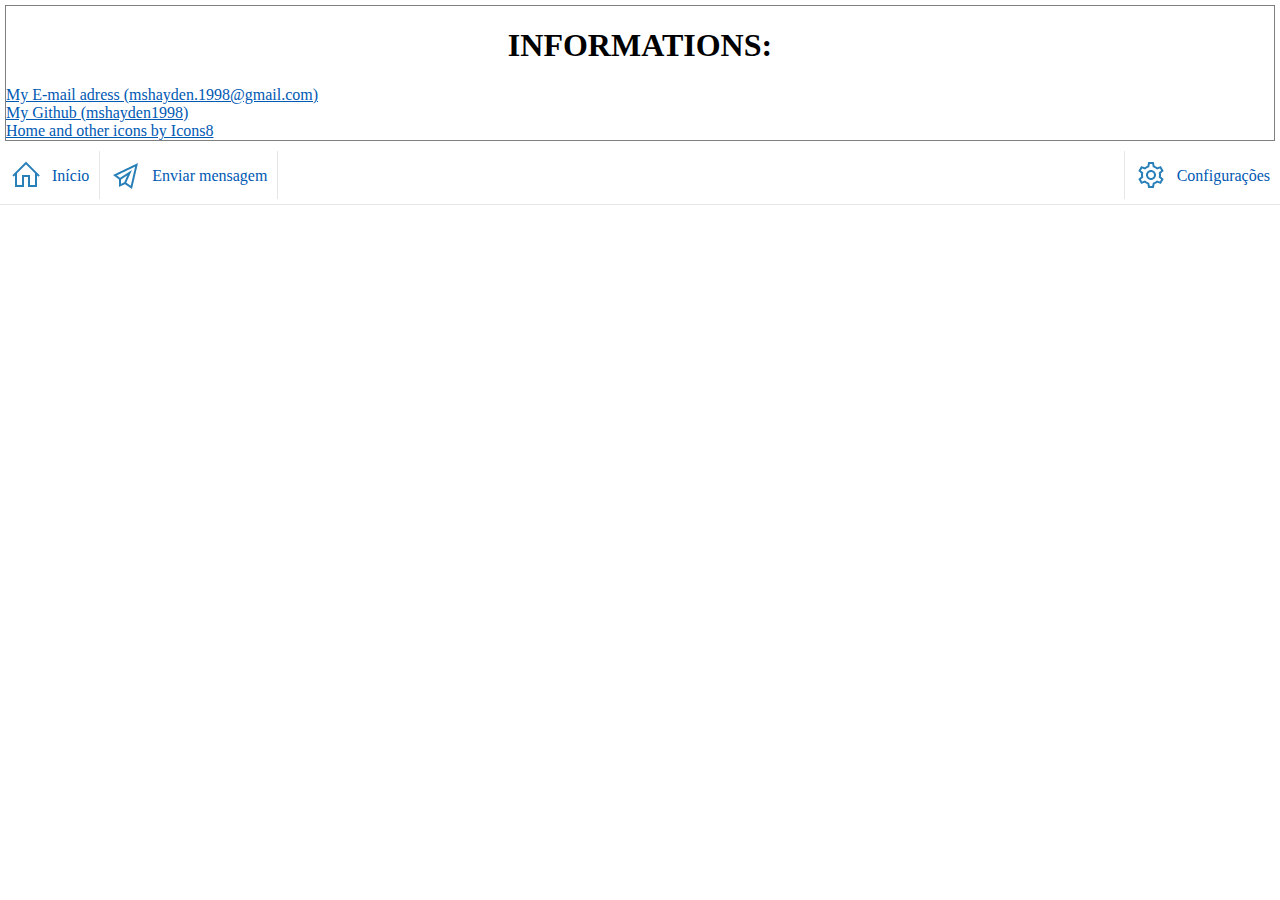
<file: navigationMenu/index.htm>
<!DOCTYPE html>
<html>
<head>
	<title>Título</title>
	<meta charset="UTF-8">
	<meta name="author" content="msHayden1998">
<link rel="stylesheet" type="text/css" href="css/style.css">
</head>
<!--fim do head-->
<body>
	<div style="margin:5px; border:1px solid grey">
		<h1>INFORMATIONS:</h1>
		<span>
		<a href="mailto:mshayden.1998@gmail.com">My E-mail adress (mshayden.1998@gmail.com)</a><br>
		<a href="https://github.com/mshayden1998">My Github (mshayden1998)</a><br>
		<a href="https://icons8.com/icon/14096/Home">Home and other icons by Icons8</a><br>
		</span>
	</div>
<header>
	<h1 class="accessibility-title">Menu Principal:</h1>
	<ul>
		<li>
			<a href="index.htm">
			<img src="icons/icons8-Home.png" alt="Home icon">Início
			</a>
		</li>
		<li>
			<a href="index.htm">
			<img src="icons/icons8-Paper_Plane.png" alt="Paper plane icon">Enviar mensagem
			</a>
		</li>
		<li id="settings">
			<a href="index.htm">
			<img src="icons/icons8-Settings.png" alt="Settings icon">Configurações
			</a>
		</li>
	</ul>
</header>

</body>
</html>
</file>
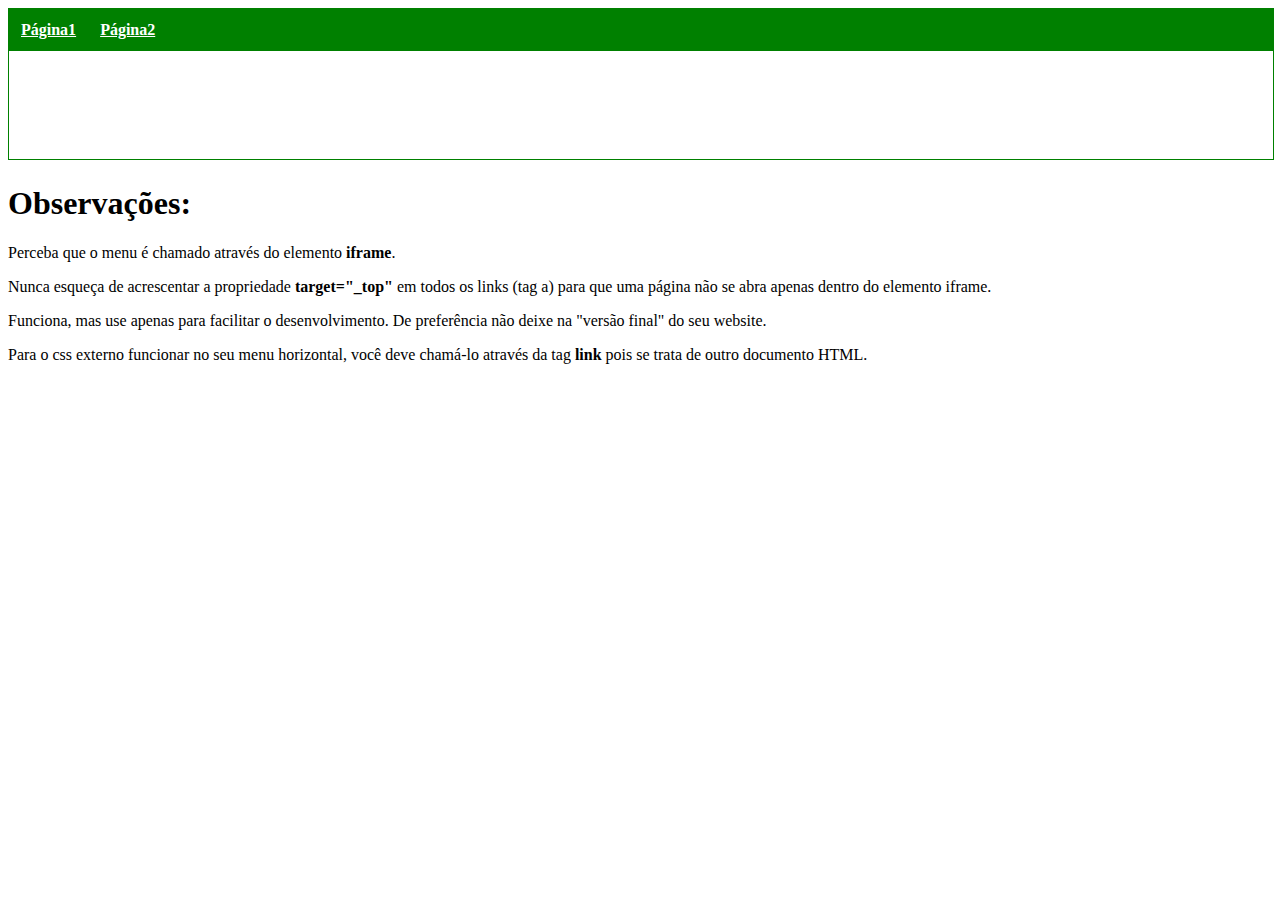
<file: menuEmTodasPaginas/pagina1.html>
<!DOCTYPE html>
<html>
<head>
	<title>Página1</title>
	<meta charset="UTF-8">
	<meta name="author" content="msHayden1998">
	<style>
	iframe {
		border:1px solid green;
		width:100%;
	}
	</style>
</head>
<body>
	<header>
		<iframe src="menu_topo.html"></iframe>
	</header>
	<div>
		<h1>Observações:</h1>
		<p>
		Perceba que o menu é chamado através do elemento <strong>iframe</strong>.
		</p>
		<p>
		Nunca esqueça de acrescentar a propriedade <strong>target="_top"</strong> em todos os links (tag a) para que uma página não se abra apenas dentro do elemento iframe.
		</p>
		<p>
		Funciona, mas use apenas para facilitar o desenvolvimento. De preferência não deixe na "versão final" do seu website.
		</p>
		<p>
		Para o css externo funcionar no seu menu horizontal, você deve chamá-lo através da tag <strong>link</strong> pois se trata de outro documento HTML.
		</p>
	</div>
</body>
</html>
</file>
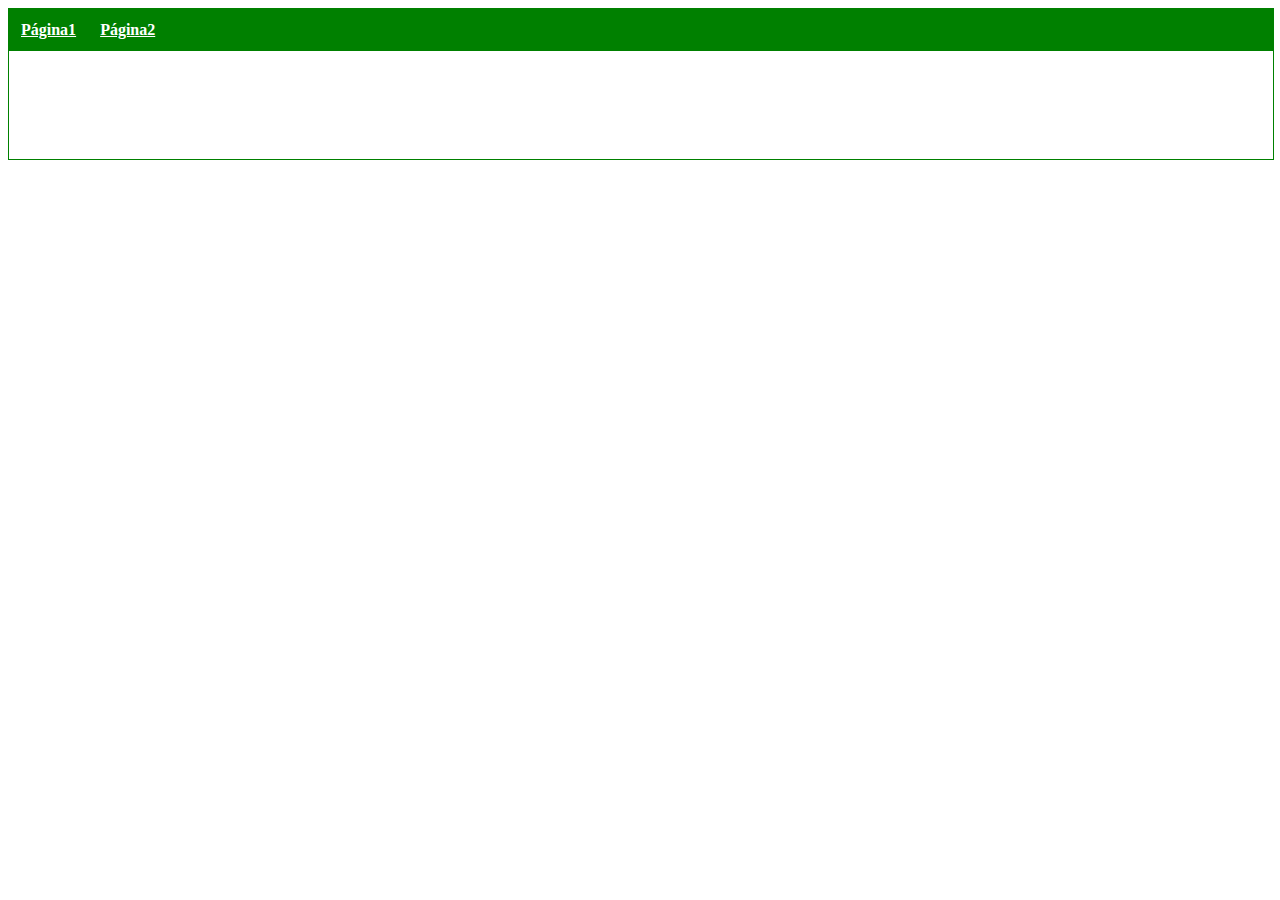
<file: menuEmTodasPaginas/pagina2.html>
<!DOCTYPE html>
<html>
<head>
	<title>Página2</title>
	<meta charset="UTF-8">
	<meta name="author" content="msHayden1998">
	<style>
	iframe {
		border:1px solid green;
		width:100%;
	}
	</style>
</head>
<body>
	<header>
		<iframe src="menu_topo.html"></iframe>
	</header>
</body>
</html>
</file>
<file: navigationMenu/css/style.css>
@author "msHayden1998";
@since "16/06/2017";

* a {color: #0059b3}
.accessibility-title {display:none}
h1 {
    text-align:center;
}
body {
	margin:0;
}
ul {
	list-style:none;
	margin:0;
	padding:0;
	overflow: hidden;
	border-bottom:1px solid #E6E6E6;
	display:block;
}
li {
	float:left;
}
li a {
	display:block;
	margin:5px 0;
	padding:8px 10px;
	text-decoration:none;
	border-right:1px solid #E6E6E6;
}
li a:hover {
	background-color:#E6E6E6;
}
#settings {
	float:right;
}
#settings a {
	border-left:1px solid #E6E6E6;
	border-right:none;
}
li img {
	vertical-align:-10px;
	margin-right:10px;
}
</file>
